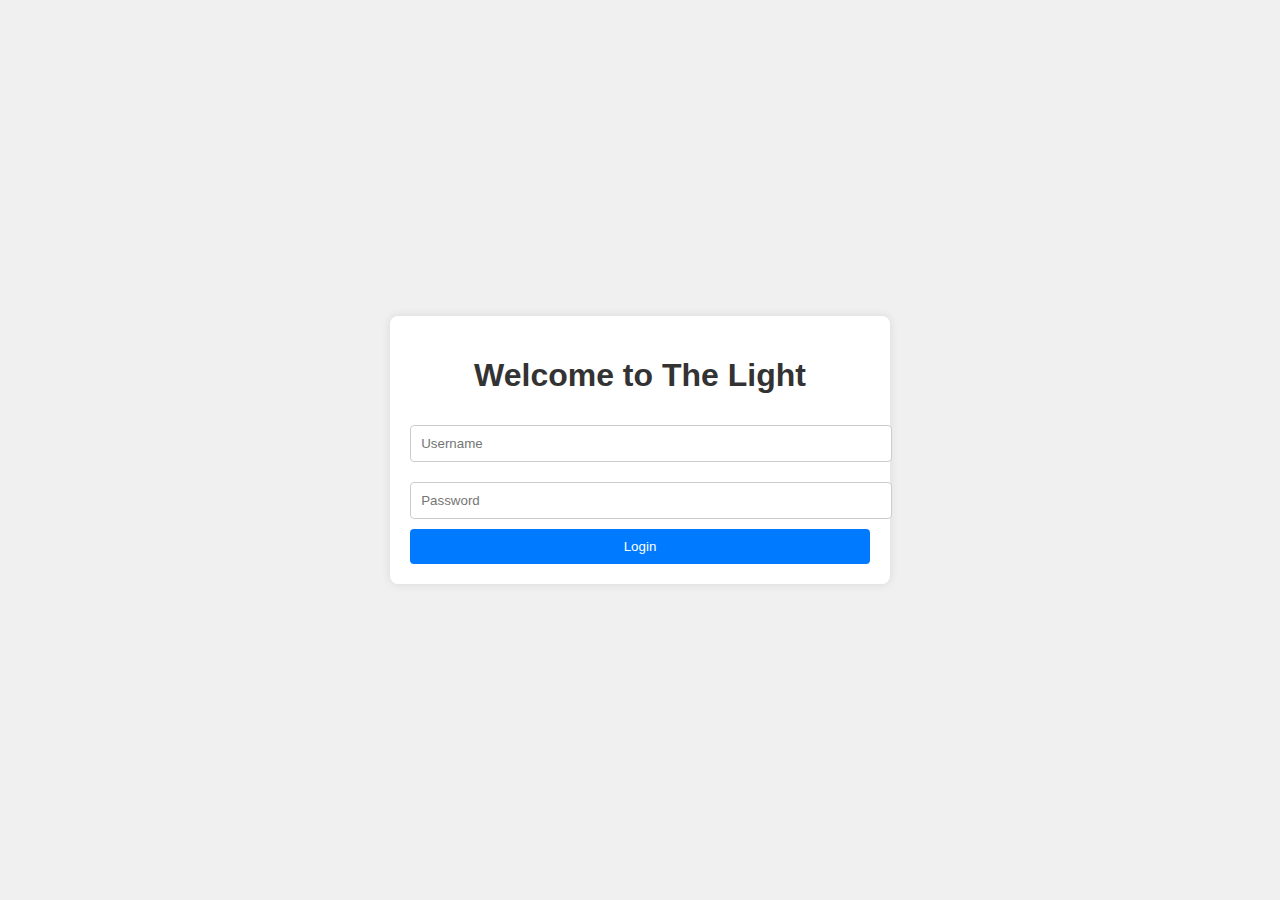
<file: login.html>
<!DOCTYPE html>
<html lang="en">
<head>
    <meta charset="UTF-8">
    <meta name="viewport" content="width=device-width, initial-scale=1.0">
    <title>The Light - Client Login</title>
    <style>
        body {
            font-family: Arial, sans-serif;
            display: flex;
            justify-content: center;
            align-items: center;
            height: 100vh;
            margin: 0;
            background-color: #f0f0f0;
        }
        .login-container {
            background-color: white;
            padding: 20px;
            border-radius: 8px;
            box-shadow: 0 0 10px rgba(0, 0, 0, 0.1);
        }
        h1 {
            text-align: center;
            color: #333;
        }
        input {
            width: 100%;
            padding: 10px;
            margin: 10px 0;
            border: 1px solid #ccc;
            border-radius: 4px;
        }
        button {
            width: 100%;
            padding: 10px;
            background-color: #007bff;
            color: white;
            border: none;
            border-radius: 4px;
            cursor: pointer;
        }
        button:hover {
            background-color: #0056b3;
        }
    </style>
</head>
<body>
    <div class="login-container">
        <h1>Welcome to The Light</h1>
        <form action="/login" method="POST">
            <input type="text" name="username" placeholder="Username" required>
            <input type="password" name="password" placeholder="Password" required>
            <button type="submit">Login</button>
        </form>
    </div>
</body>
</html>
</file>
